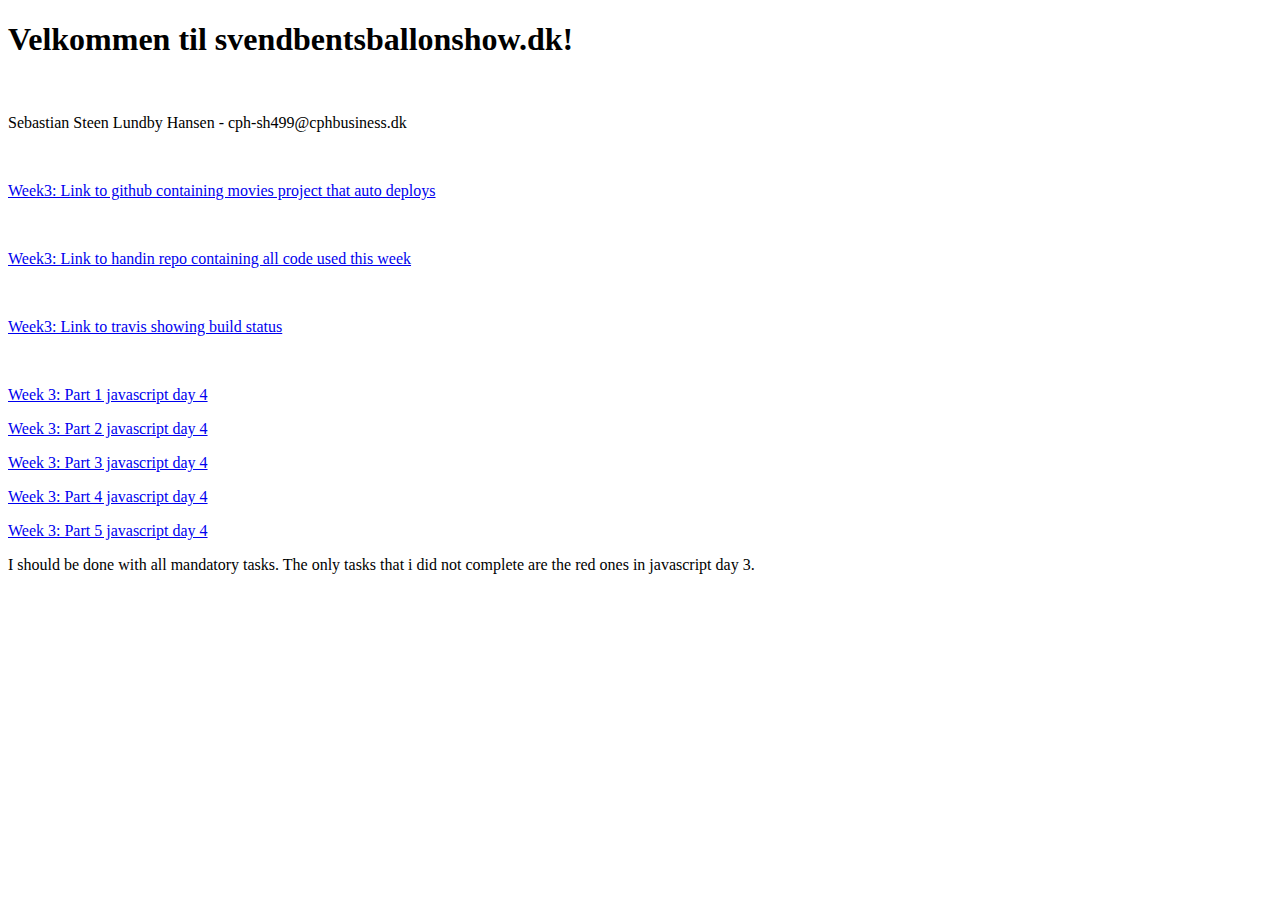
<file: Movies - All days/target/movies-1.0.1/index.html>
<!DOCTYPE html>
<html>
    <head>
        <title>Start Page</title>
        <meta http-equiv="Content-Type" content="text/html; charset=UTF-8">
    </head>
    <body>
        <h1>Velkommen til svendbentsballonshow.dk!</h1> <br>
        <p> Sebastian Steen Lundby Hansen - cph-sh499@cphbusiness.dk </p> <br>
        <p><a href="https://github.com/sslhansen/3semflow1week3autoDeploy">Week3: Link to github containing movies project that auto deploys</a></p><br>
        <p><a href="https://github.com/sslhansen/3semflow1week3handin">Week3: Link to handin repo containing all code used this week</a></p><br>
        <p><a href="https://travis-ci.org/github/sslhansen/3semflow1week3autoDeploy">Week3: Link to travis showing build status</a></p><br>
        <p><a href="first.html">Week 3: Part 1 javascript day 4</a></p>
        <p><a href="second.html">Week 3: Part 2 javascript day 4</a></p>
        <p><a href="third.html">Week 3: Part 3 javascript day 4</a></p>
        <p><a href="fourth.html">Week 3: Part 4 javascript day 4</a></p>
        <p><a href="fifth.html">Week 3: Part 5 javascript day 4</a></p>
        <p> I should be done with all mandatory tasks. The only tasks that i did not complete are the red ones in javascript day 3.
    </body>
</html>
</file>
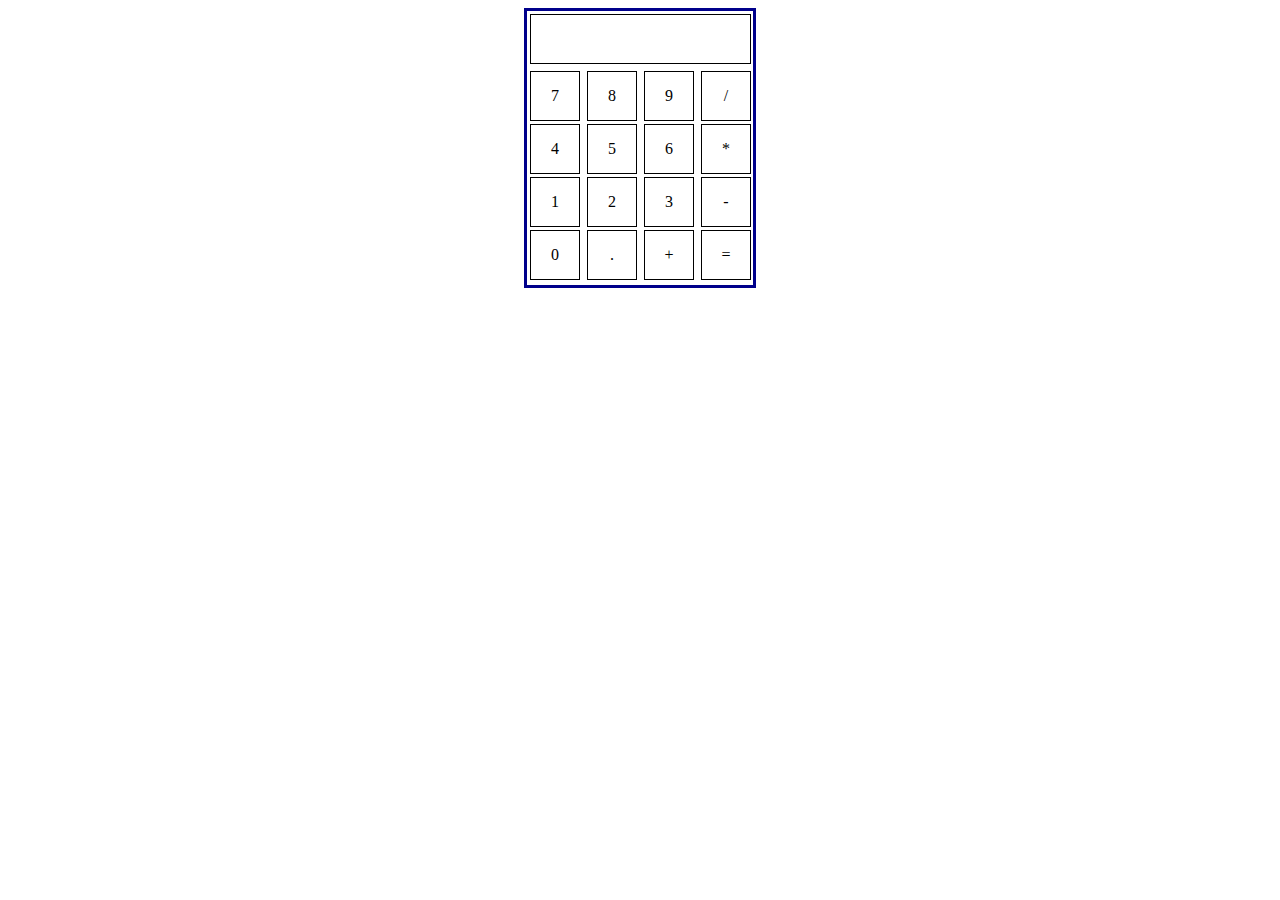
<file: Movies - All days/target/movies-1.0.1/fifth.html>
<!DOCTYPE html>
<!--
To change this license header, choose License Headers in Project Properties.
To change this template file, choose Tools | Templates
and open the template in the editor.
-->
<html>
    <head>
        <style>
            #container{
                width: 226px;
                height: 274px;
                border: 3px solid darkblue;
                margin: auto
            }
            .t1, .t4{
                border: 1px solid black;
                height: 48px;
                margin-left: 3px;
                margin-top: 3px;
                display: inline-block;
                text-align: center;
                line-height: 48px;
            }
            .t1{
                width: 48px;
            }
            .t4{
                width: 219px;
            }
        </style>
        <title> supply a title</title>
        <meta charset="UTF-8">
        <meta name="viewport" content="width=device-width, initial-scale=1.0">
    </head>
    <body>
        <div id="container">
            <div id="display" class="t4"></div>
            <div id="buttons">
                <div class="t1">7</div>
                <div class="t1">8</div>
                <div class="t1">9</div>
                <div class="t1">/</div>

                <div class="t1">4</div>
                <div class="t1">5</div>
                <div class="t1">6</div>
                <div class="t1">*</div>

                <div class="t1">1</div>
                <div class="t1">2</div>
                <div class="t1">3</div>
                <div class="t1">-</div>

                <div class="t1">0</div>
                <div class="t1">.</div>
                <div class="t1">+</div>
                <div id="calculate" class="t1">=</div>
            </div>
        </div>
        <script>
            var display = document.getElementById("display");
            var buttons = document.getElementById("buttons").addEventListener("click", function (e) {
                e.preventDefault();
                keyPressed = e.target.innerText;
                display.innerHTML += keyPressed;
            })

            document.getElementById("calculate").addEventListener("click", function (e) {
                e.stopPropagation();
                var result = eval(display.innerHTML);
                display.innerHTML = result;
            });

        </script>
    </body>
</html>
</file>
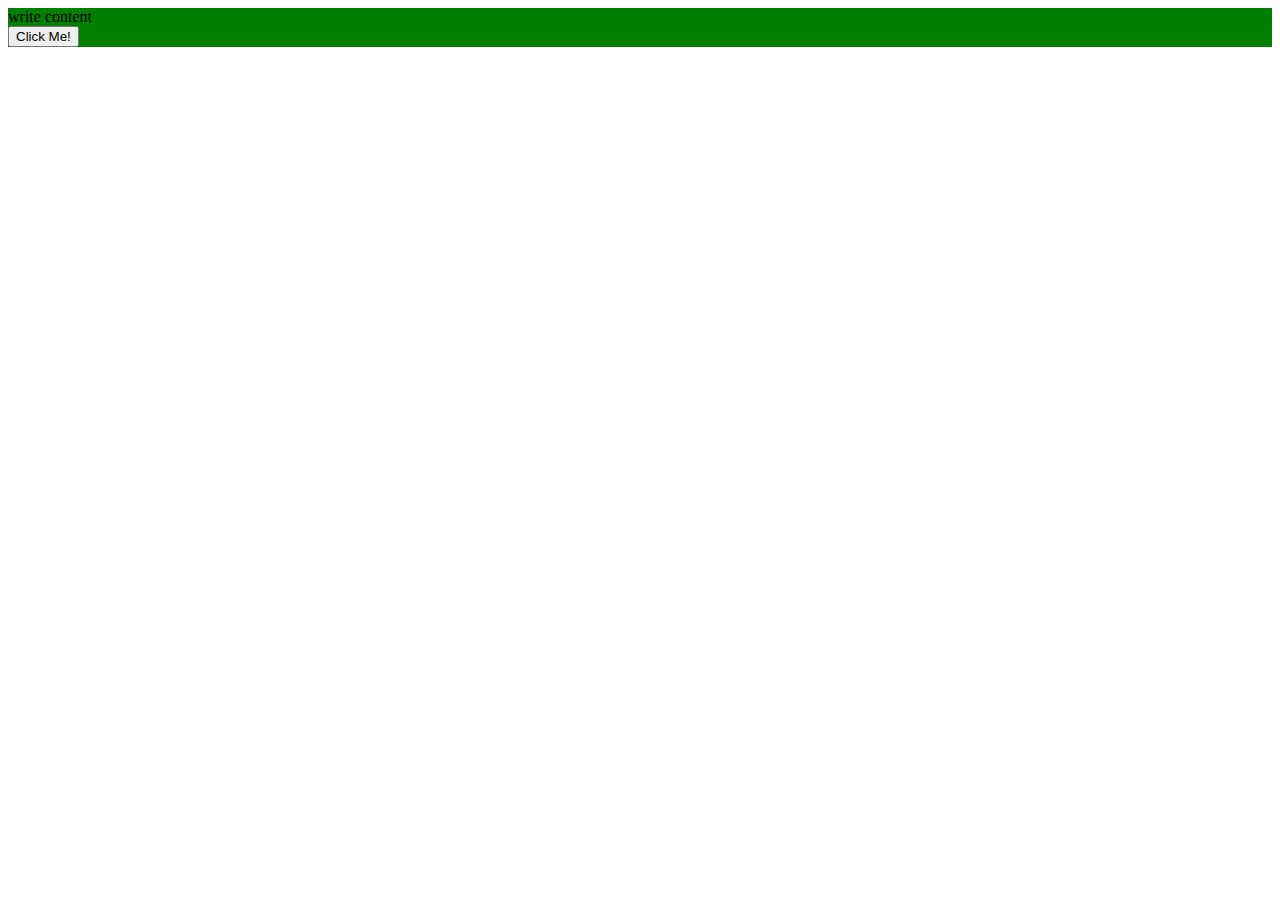
<file: Movies - All days/target/movies-1.0.1/first.html>
<!DOCTYPE html>
<!--
To change this license header, choose License Headers in Project Properties.
To change this template file, choose Tools | Templates
and open the template in the editor.
-->
<html>
    <head>
        <title> supply a title</title>
        <meta charset="UTF-8">
        <meta name="viewport" content="width=device-width, initial-scale=1.0">

    </head>
    <body>
        <div id = "div1">
            write content
        </div>

        <div id = "div2">
            <button type="button" id = "btn">Click Me!</button>
        </div>

        <script>
            let divs = document.getElementsByTagName("div");
            for (var i = 0; i < divs.length; i++) {
                divs[i].style.backgroundColor = "green";
            }
            function colorDivs() {
                document.getElementById("div1").style.backgroundColor = "pink";
                document.getElementById("div2").style.backgroundColor = "blue";
            }
            document.getElementById("btn").addEventListener("click", colorDivs);
        </script>
    </body>

</html>
</file>
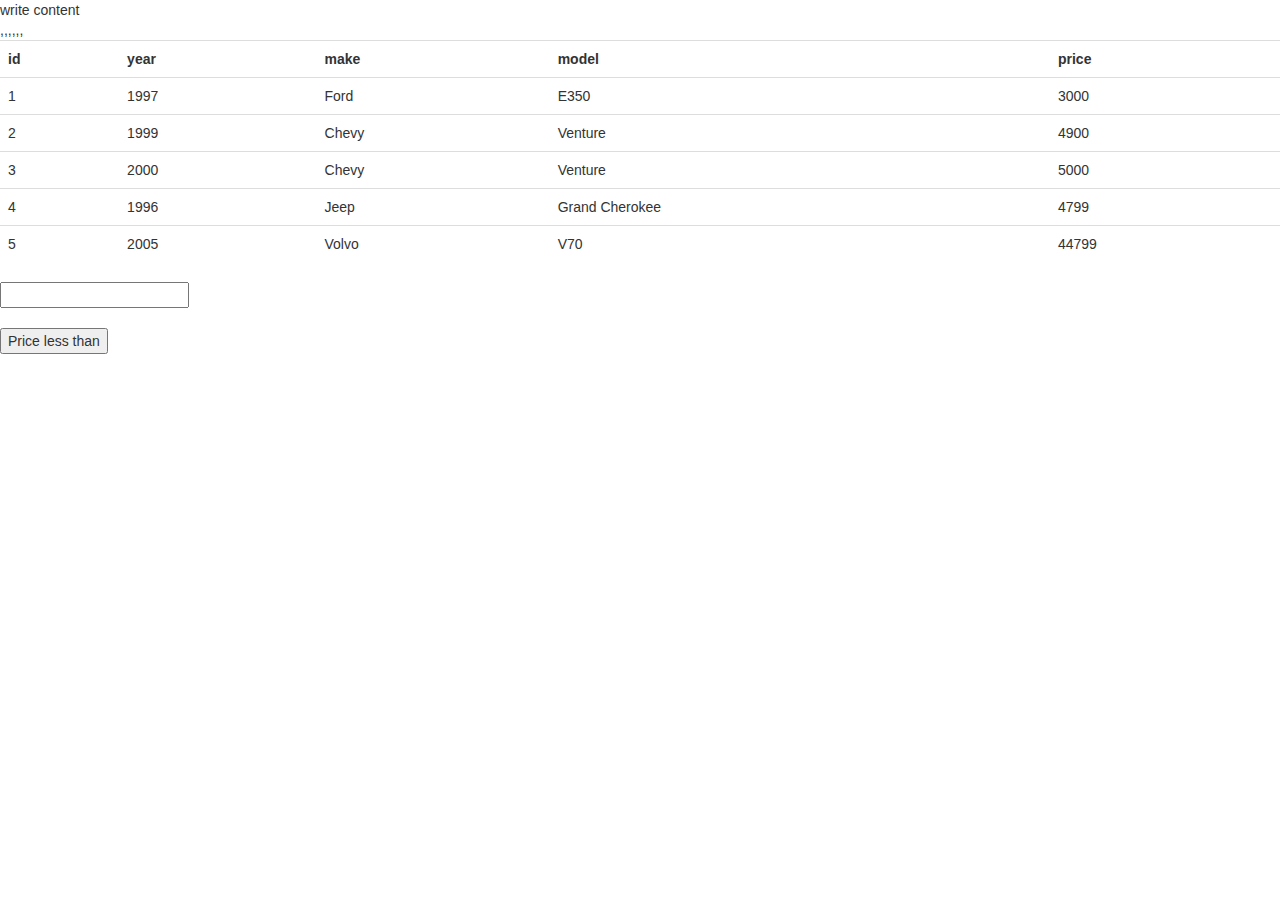
<file: Movies - All days/target/movies-1.0.1/fourth.html>
<!DOCTYPE html>
<!--
To change this license header, choose License Headers in Project Properties.
To change this template file, choose Tools | Templates
and open the template in the editor.
-->
<html>
    <head>
        <title> supply a title</title>
        <meta charset="UTF-8">
        <meta name="viewport" content="width=device-width, initial-scale=1.0">
        <link rel="stylesheet" href="https://maxcdn.bootstrapcdn.com/bootstrap/3.4.1/css/bootstrap.min.css">
        <script src="https://ajax.googleapis.com/ajax/libs/jquery/3.5.1/jquery.min.js"></script>
        <script src="https://maxcdn.bootstrapcdn.com/bootstrap/3.4.1/js/bootstrap.min.js"></script>
    </head>
    <body>
        <div> write content</div>
        <div>
            <p id ="print"> </p>
            <form action="#">
                <input type="text" id="numberInput"><br><br>
                <input type="submit" value="Price less than" id="btn">
            </form> 
        </div>
        <script>
            var cars = [
                {id: 1, year: 1997, make: 'Ford', model: 'E350', price: 3000},
                {id: 2, year: 1999, make: 'Chevy', model: 'Venture', price: 4900},
                {id: 3, year: 2000, make: 'Chevy', model: 'Venture', price: 5000},
                {id: 4, year: 1996, make: 'Jeep', model: 'Grand Cherokee', price: 4799},
                {id: 5, year: 2005, make: 'Volvo', model: 'V70', price: 44799}
            ];
            makeTable(cars);
            function makeTable(cars) {
                let arr = new Array();
                cars.forEach(x => arr.push((generateTableHtml(x))));
                arr.unshift("<table class=\"table\"><tr><th>id</th><th>year</th><th>make</th><th>model</th><th>price</th></tr>");
                arr.push("</table>");
                document.getElementById("print").innerHTML = arr;
            }

            function generateTableHtml(obj) {
                var strArray = new Array();
                for (var property in obj) {
                    strArray.push(obj[property]);
                }
                let stringWithoutTable = "<tr>" + strArray.map(x => "<td>" + x + "</td>").join("") + "</tr>"
                return stringWithoutTable;
            }
            document.getElementById("btn").addEventListener("click", function (e) {
                let intInput = document.getElementById("numberInput").value;
                let sorted = cars.filter(x => x.price < intInput);
                makeTable(sorted);
            });
        </script>
    </body>
</html>
</file>
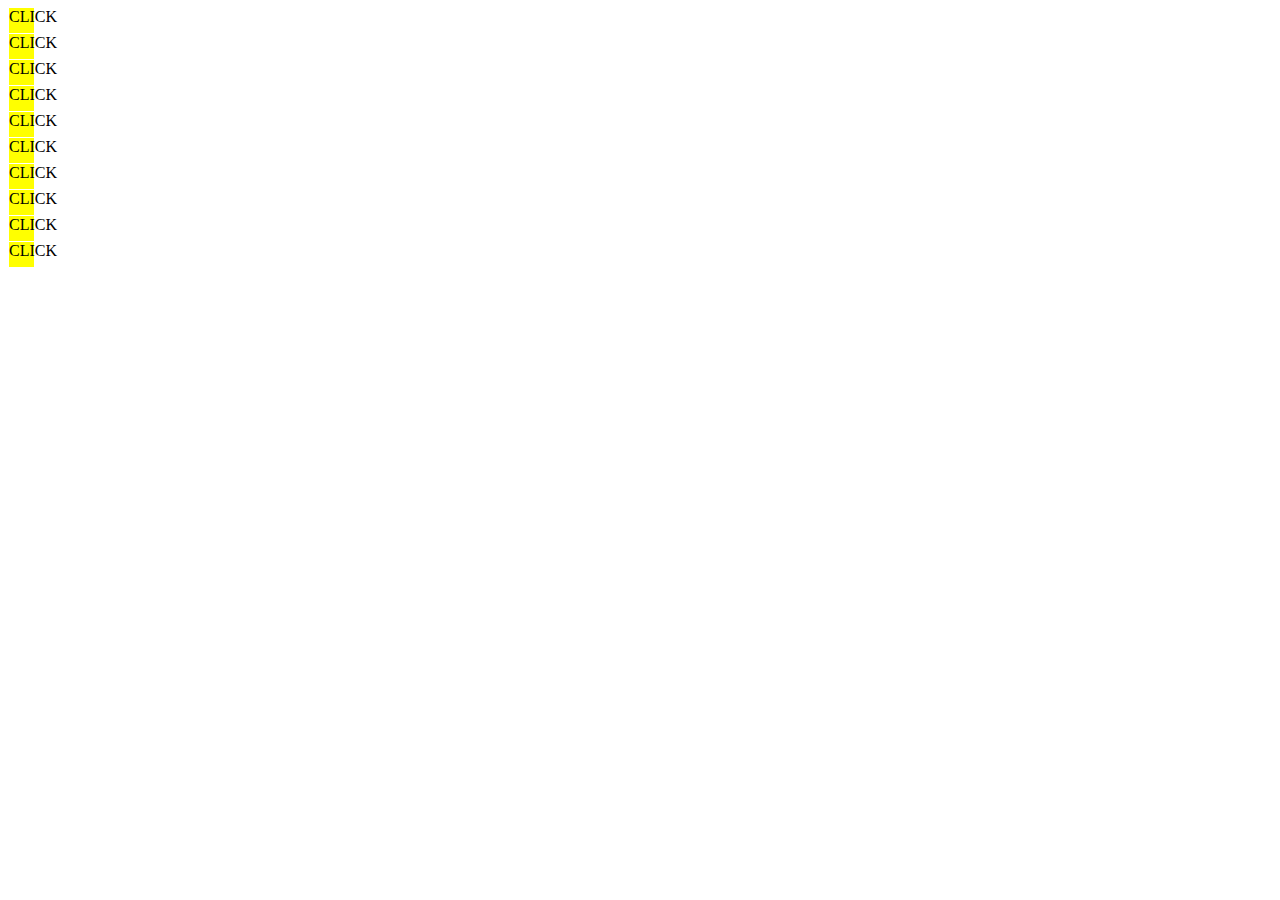
<file: Movies - All days/target/movies-1.0.1/second.html>
<!DOCTYPE html>
<!--
To change this license header, choose License Headers in Project Properties.
To change this template file, choose Tools | Templates
and open the template in the editor.
-->
<html>
    <head>
        <style>
            .mydiv {
                width: 25px;
                height: 25px;
                background-color:yellow;
                margin:1px;
            }
        </style>
        <title> supply a title</title>
        <meta charset="UTF-8">
        <meta name="viewport" content="width=device-width, initial-scale=1.0">
    </head>
    <body>
        <div id = "outer">
            <div class="mydiv" id="div1"> 
                CLICK
            </div>
            <div class="mydiv" id="div2">
                CLICK
            </div>
            <div class="mydiv" id="div3">
                CLICK 
            </div>
            <div class="mydiv" id="div4">
                CLICK
            </div>
            <div class="mydiv" id="div5">
                CLICK
            </div>
            <div class="mydiv" id="div6">
                CLICK
            </div>
            <div class="mydiv" id="div7">
                CLICK
            </div>
            <div class="mydiv" id="div8">
                CLICK
            </div>
            <div class="mydiv" id="div9">
                CLICK
            </div>
            <div class="mydiv" id="div10">
                CLICK
            </div>
            <p id = "emptyPara"> </p>
        </div>
        <script>
            document.getElementById("div1").addEventListener("click", function () {
                console.log("Hi from " + this.id);
            }
            );
            document.getElementById("div2").addEventListener("click", function () {
                console.log("Hi from " + this.id);
            }
            );
            document.getElementById("outer").addEventListener("click", function (e) {
                var target = e.target;
                document.getElementById("emptyPara").innerText = target.id;
            }
            );
        </script>
    </body>
</html>
</file>
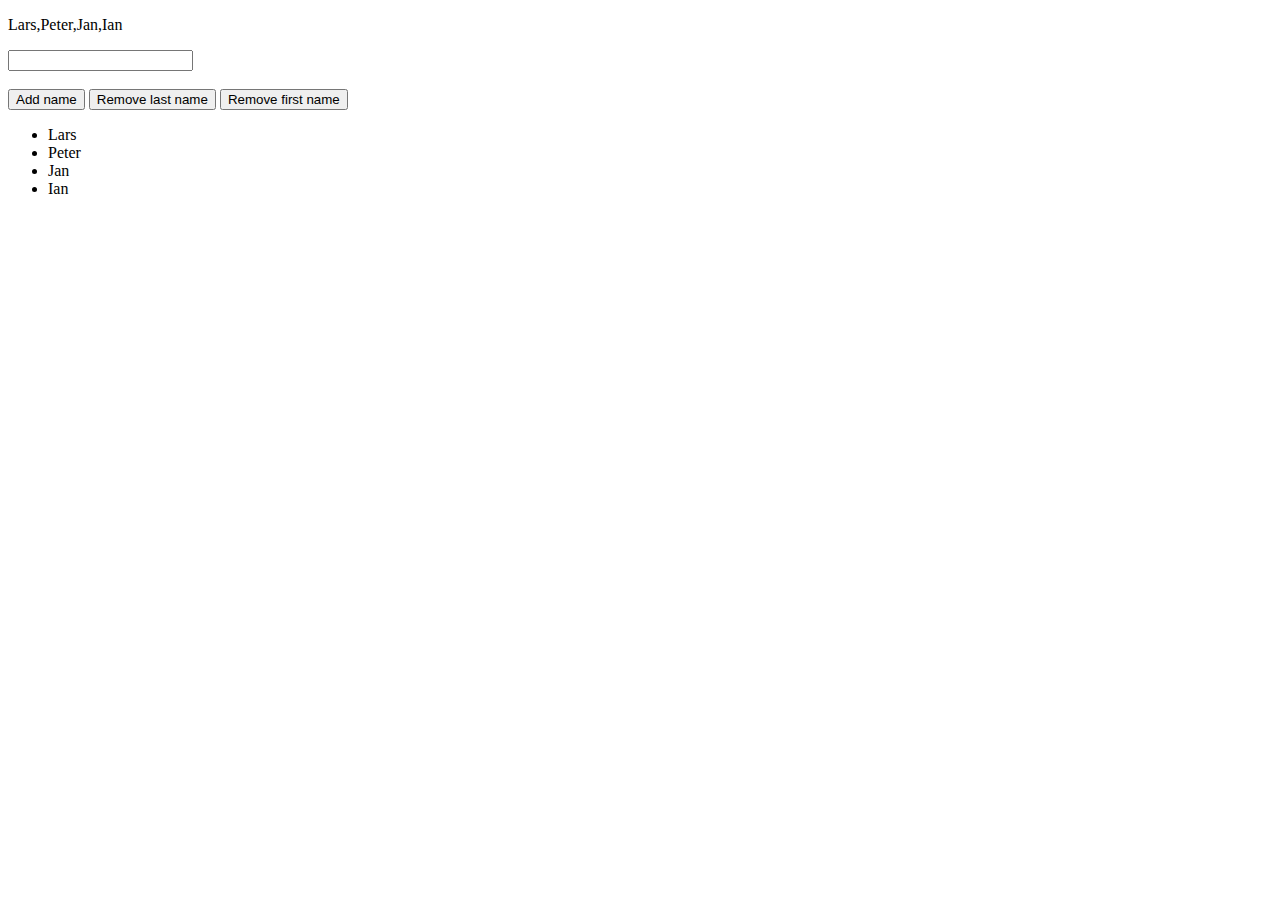
<file: Movies - All days/target/movies-1.0.1/third.html>
<!DOCTYPE html>
<!--
To change this license header, choose License Headers in Project Properties.
To change this template file, choose Tools | Templates
and open the template in the editor.
-->
<html>
    <head>
        <title> supply a title</title>
        <meta charset="UTF-8">
        <meta name="viewport" content="width=device-width, initial-scale=1.0">
    </head>
    <body>
        <p id="namePar"> </p>
        <div>
            <form action="#">
                <input type="text" id="nameToAdd"><br><br>
                <input type="submit" value="Add name" id="btn">
                <input type="submit" value="Remove last name" id="btnrmlast">
                <input type="submit" value="Remove first name" id="btnrmfirst">
            </form> 

        </div>
        <p id="htmlPar"> </p>

        <script>
            var namesForHtml = ["Lars", "Peter", "Jan", "Ian"];
            document.getElementById("btn").addEventListener("click", function (e) {
                e.preventDefault();
                namesForHtml.push(document.getElementById("nameToAdd").value);
                updateNames();
            });

            document.getElementById("btnrmlast").addEventListener("click", function (e) {
                e.preventDefault();
                namesForHtml.pop();
                updateNames();
            });

            document.getElementById("btnrmfirst").addEventListener("click", function (e) {
                e.preventDefault();
                namesForHtml.shift();
                updateNames();
            });

            function updateNames() {
                document.getElementById("htmlPar").innerHTML = tohtml(namesForHtml);
                document.getElementById("namePar").innerHTML = namesForHtml;
            }


            function tohtml(a) {
                return "<ul>" + a.map(x => "<li>" + x + "</li>").join("") + "</ul>";
            }


            updateNames();
        </script>

    </body>
</html>
</file>
